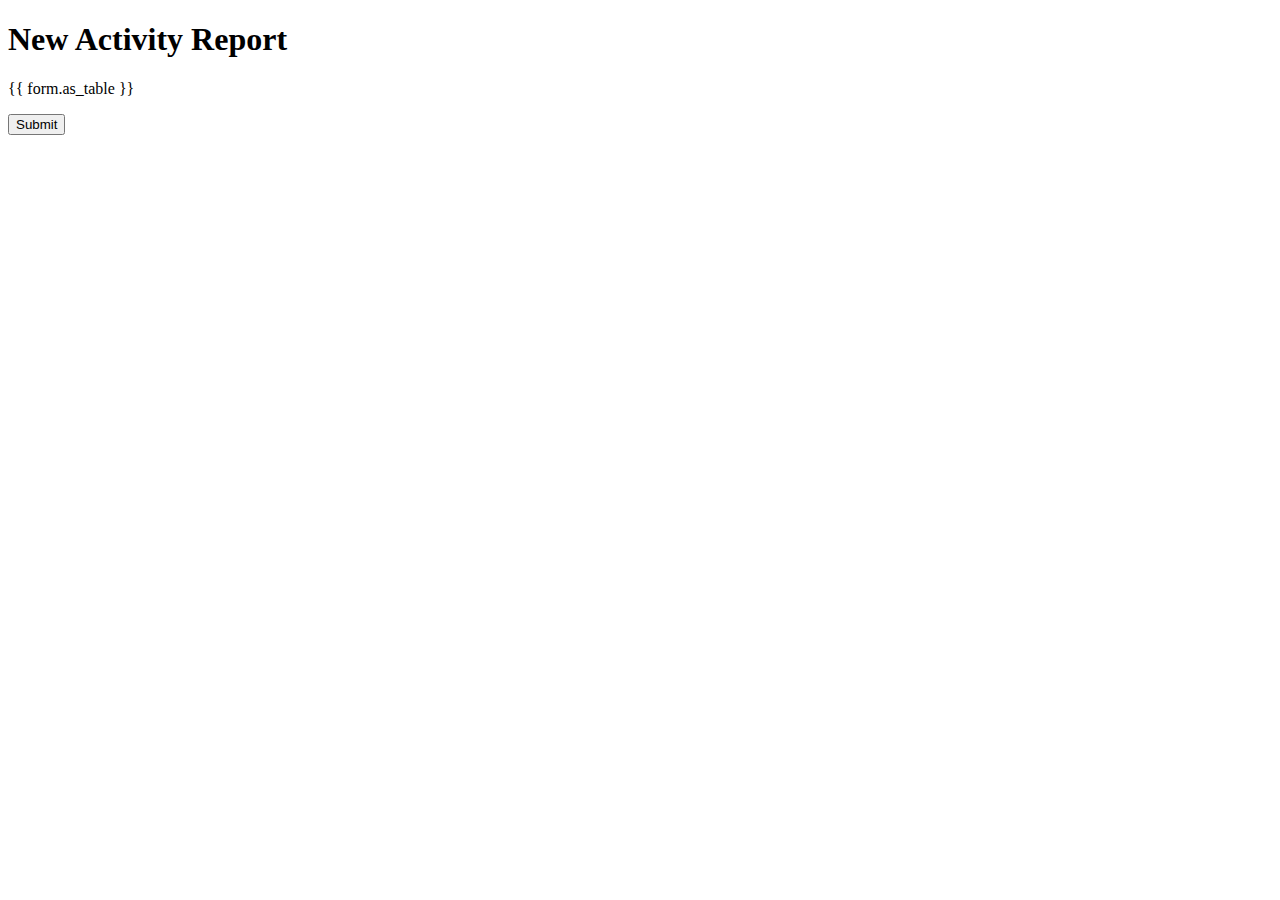
<file: stairchallenge/templates/app/new_activity_report.html>
<!DOCTYPE HTML PUBLIC "-//W3C//DTD HTML 4.01//EN"> 
<html lang="en"> 
<head> 
<title>New Activity Report</title> 
</head> 
<body> 
<h1>New Activity Report</h1>
<form action="." method="POST">
<table> 
{{ form.as_table }} 
</table> 
<p><input type="submit" value="Submit"></p> 
</form> 
</body> 
</html>
</file>
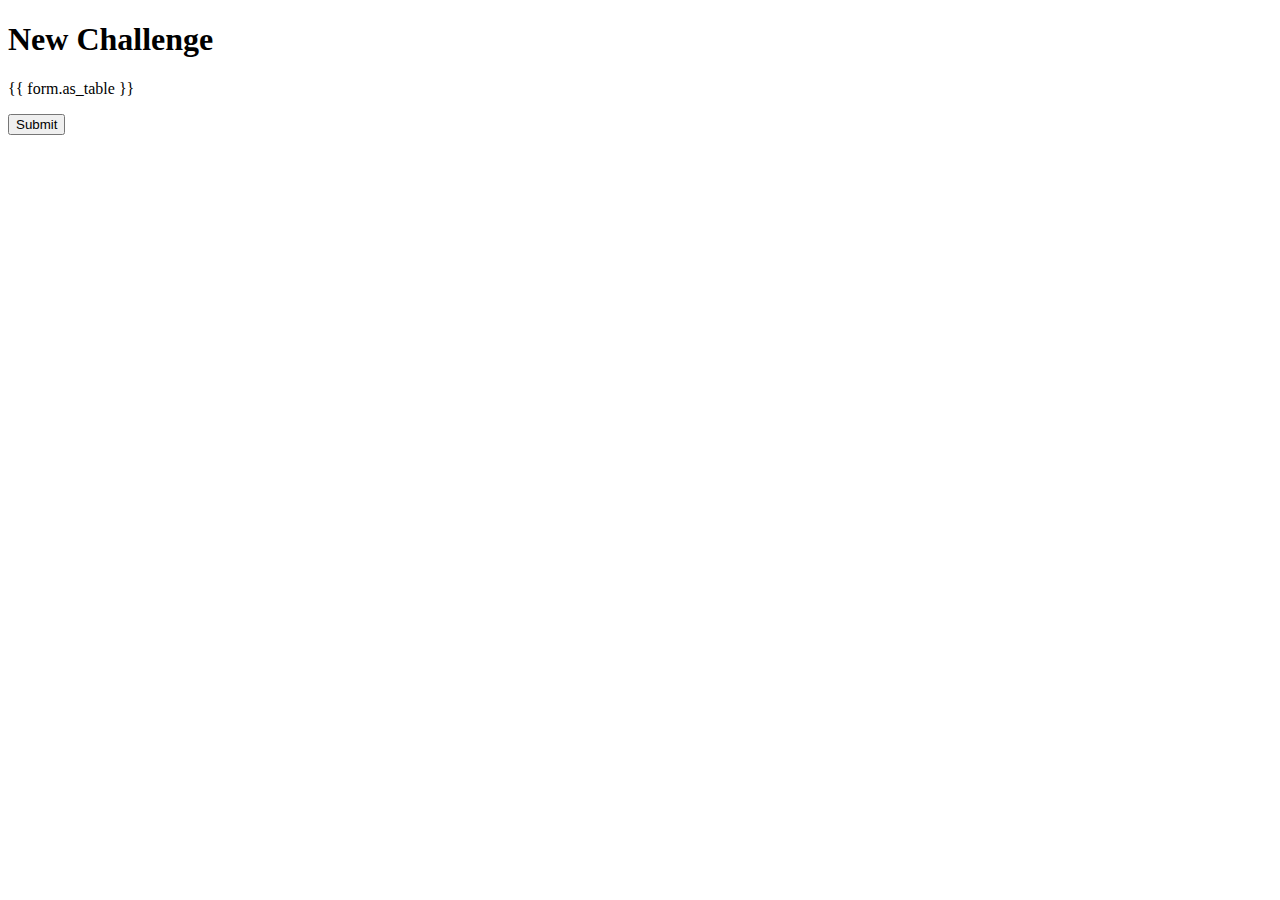
<file: stairchallenge/templates/app/new_challenge.html>
<!DOCTYPE HTML PUBLIC "-//W3C//DTD HTML 4.01//EN"> 
<html lang="en"> 
<head> 
<title>New Challenge</title> 
</head> 
<body> 
<h1>New Challenge</h1>
<form action="." method="POST">
<table> 
{{ form.as_table }} 
</table> 
<p><input type="submit" value="Submit"></p> 
</form> 
</body> 
</html>
</file>
